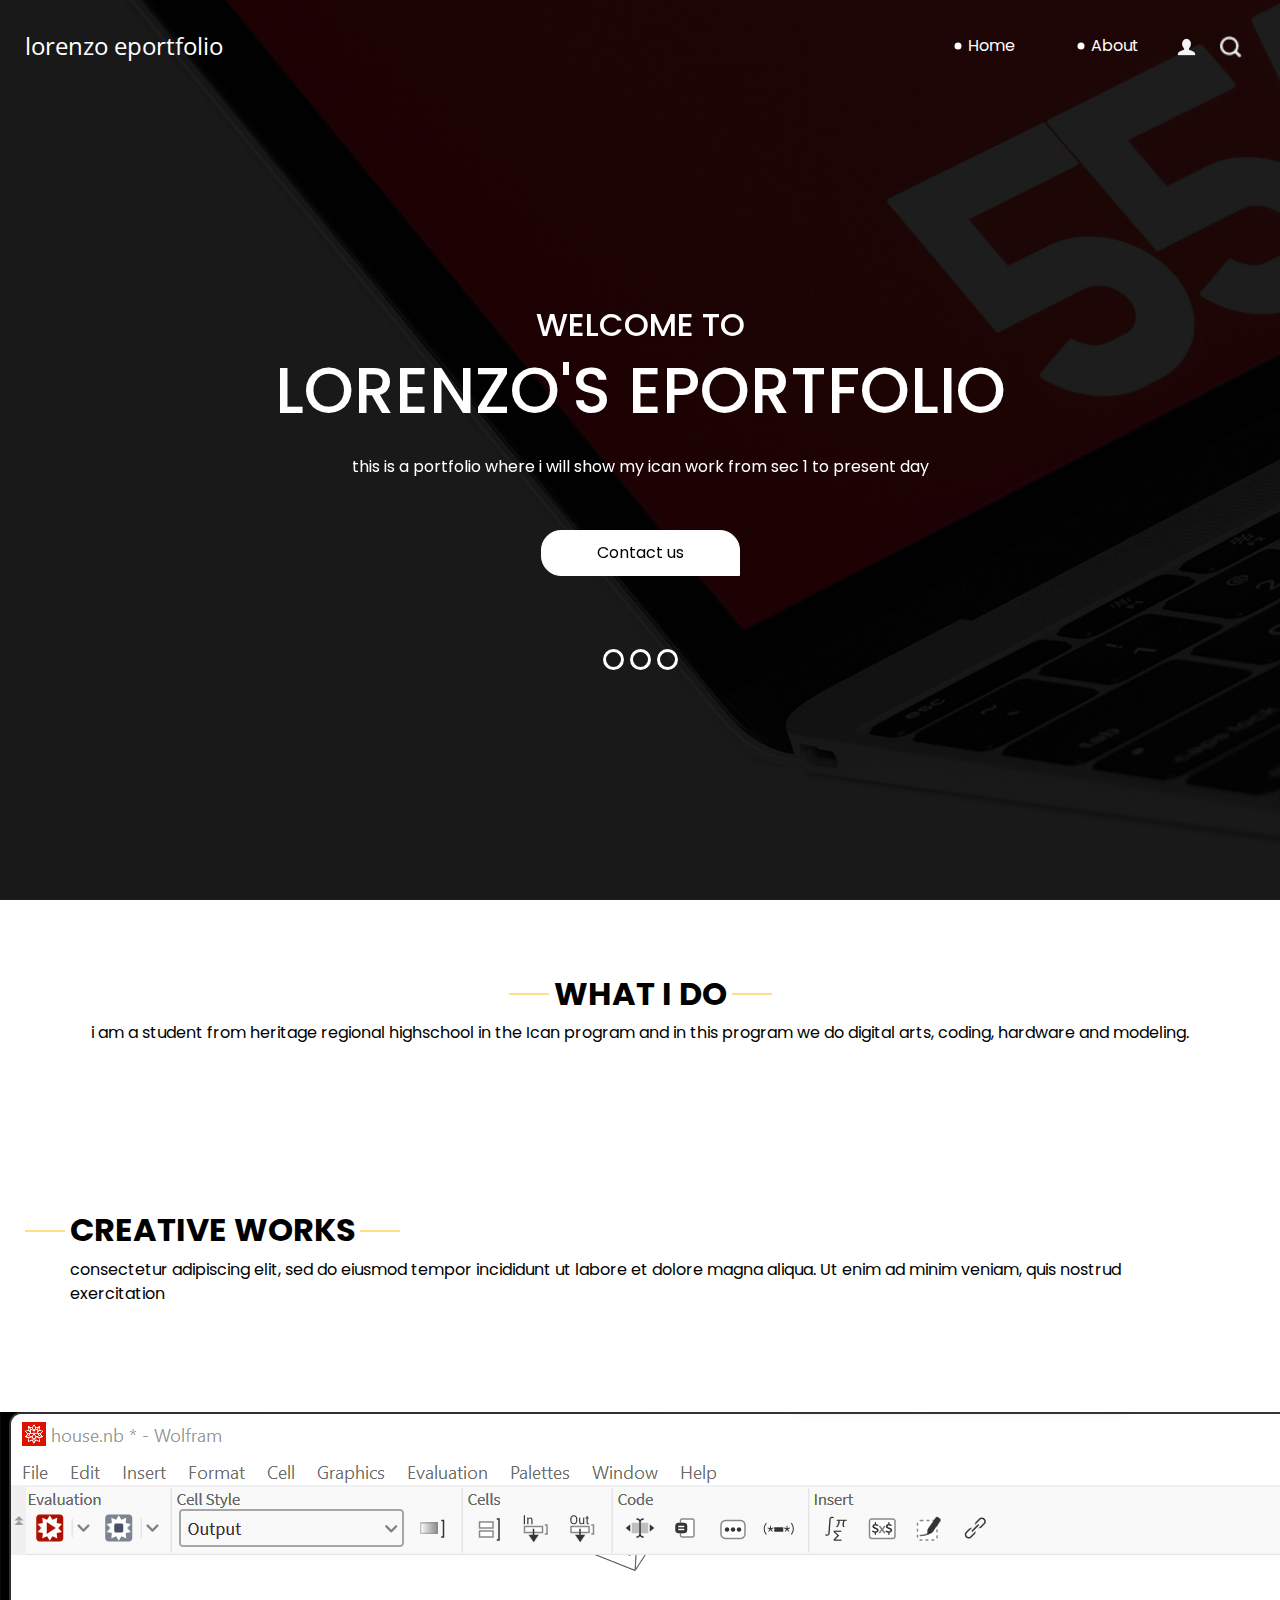
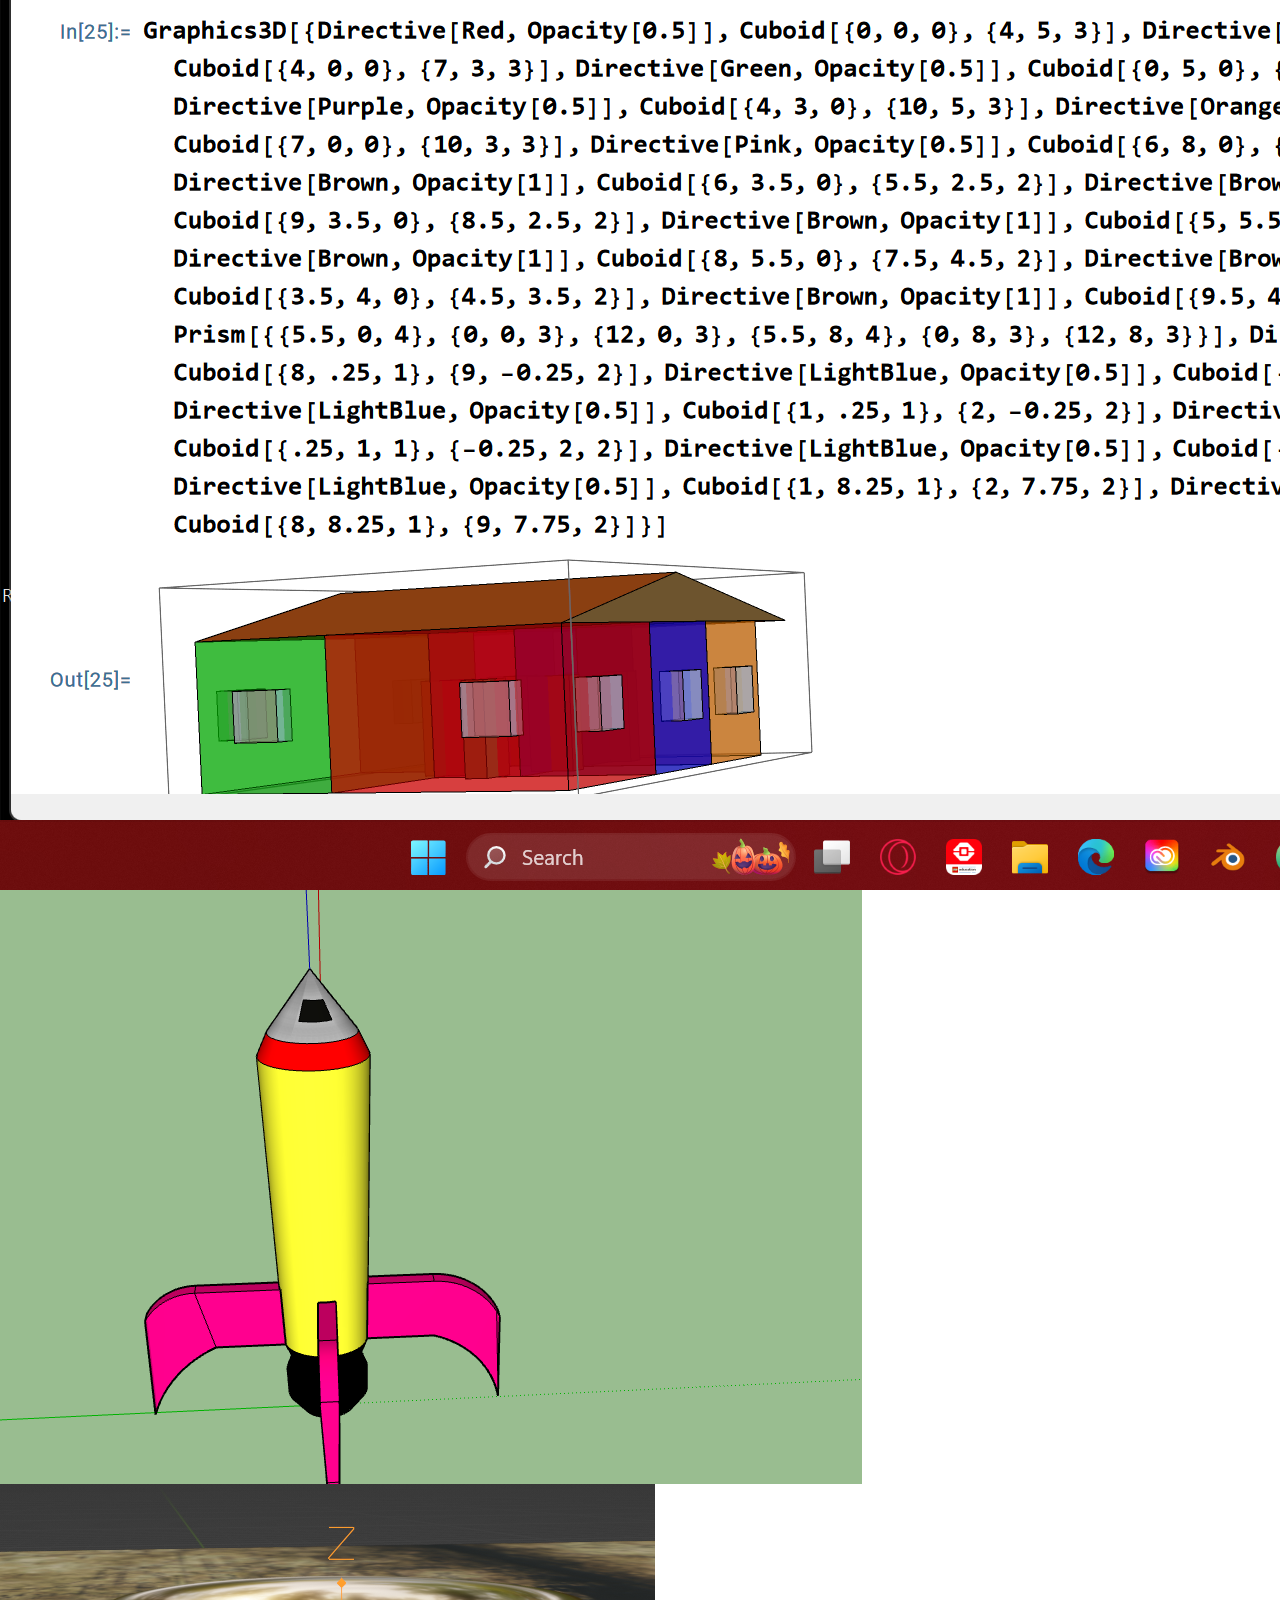
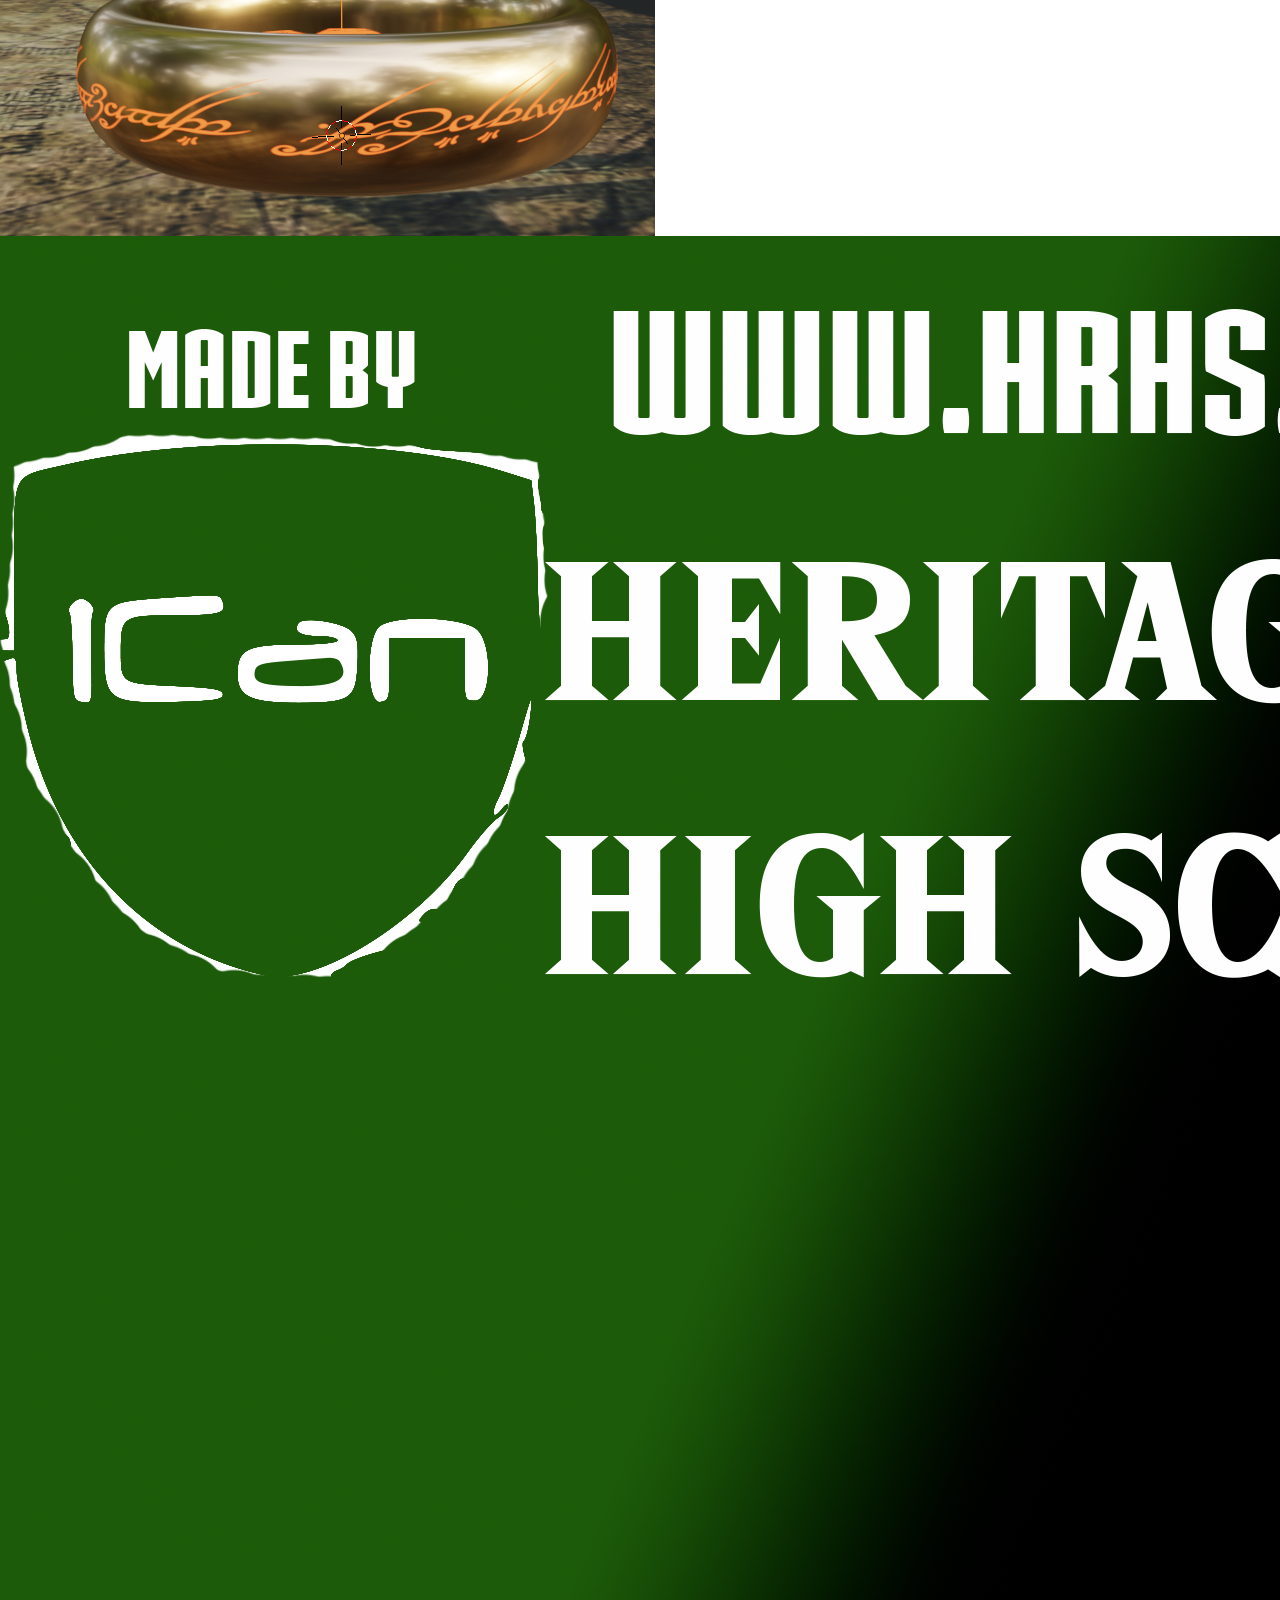
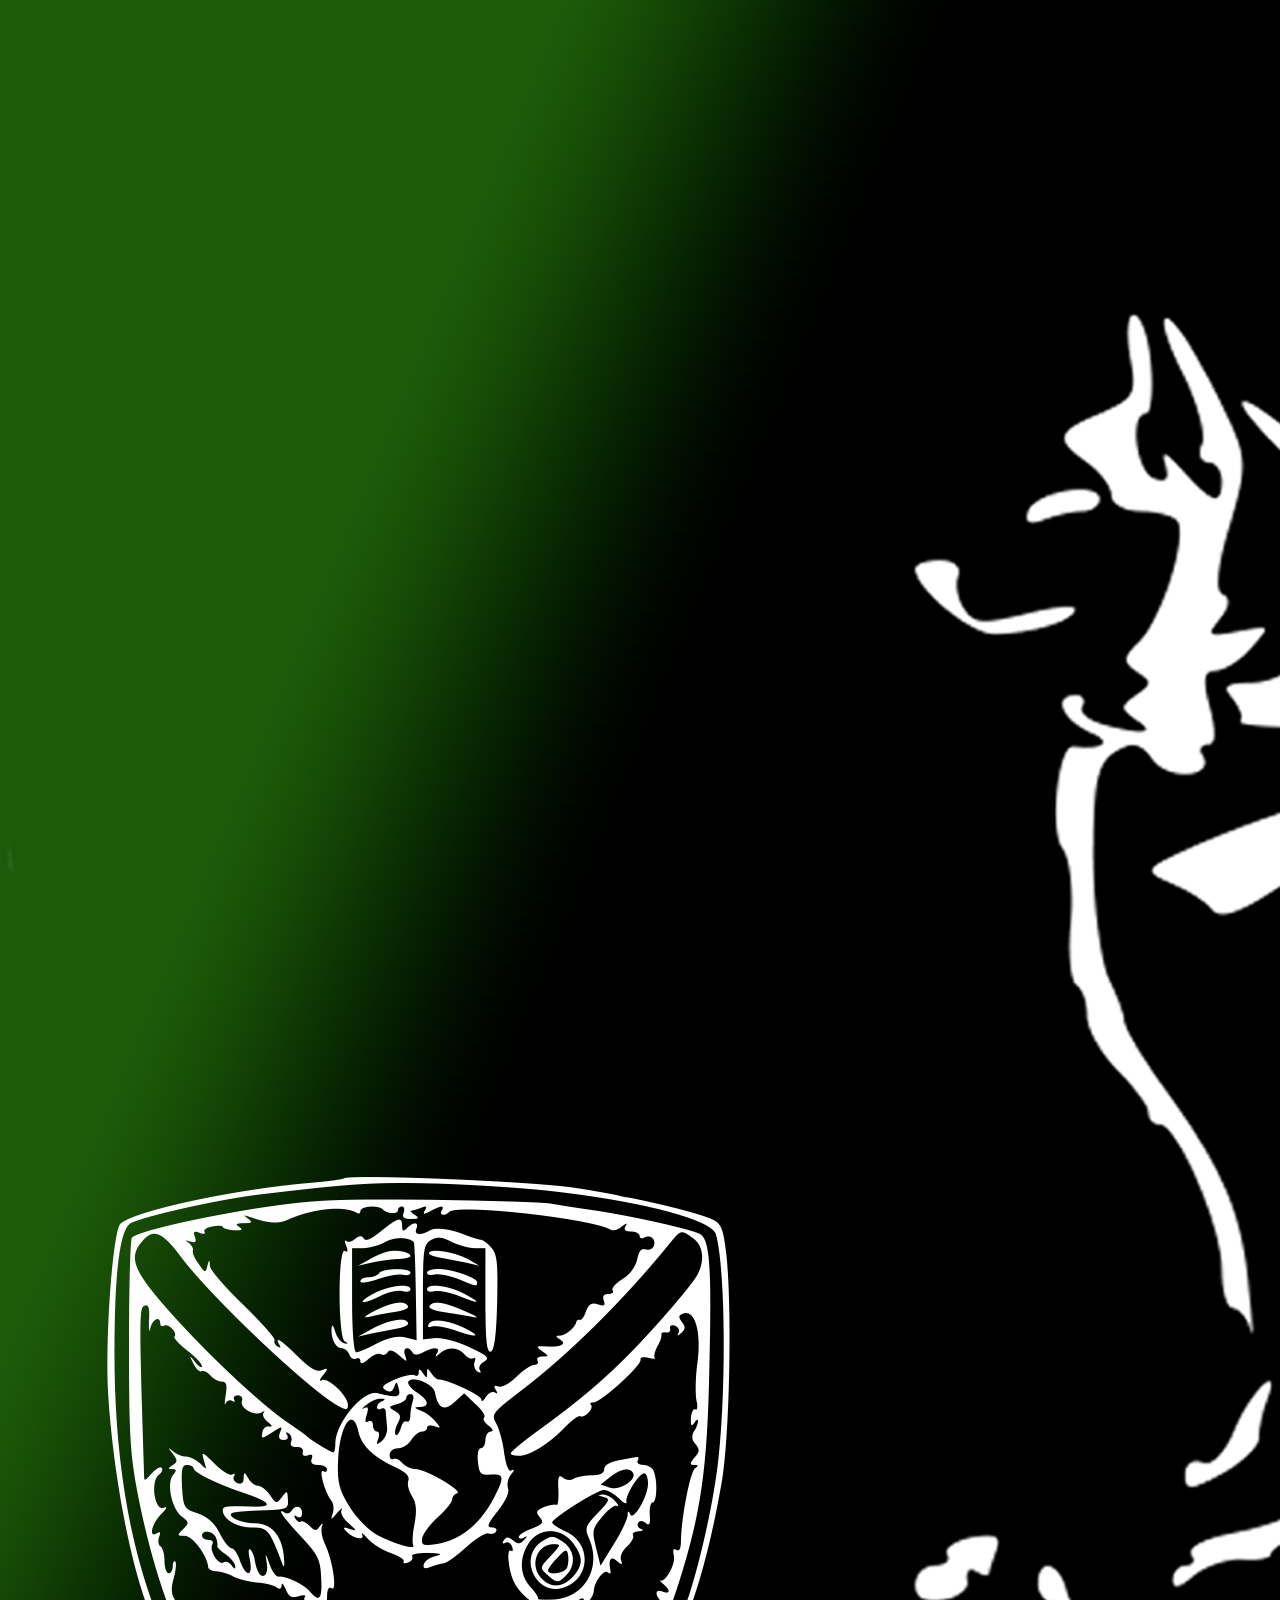
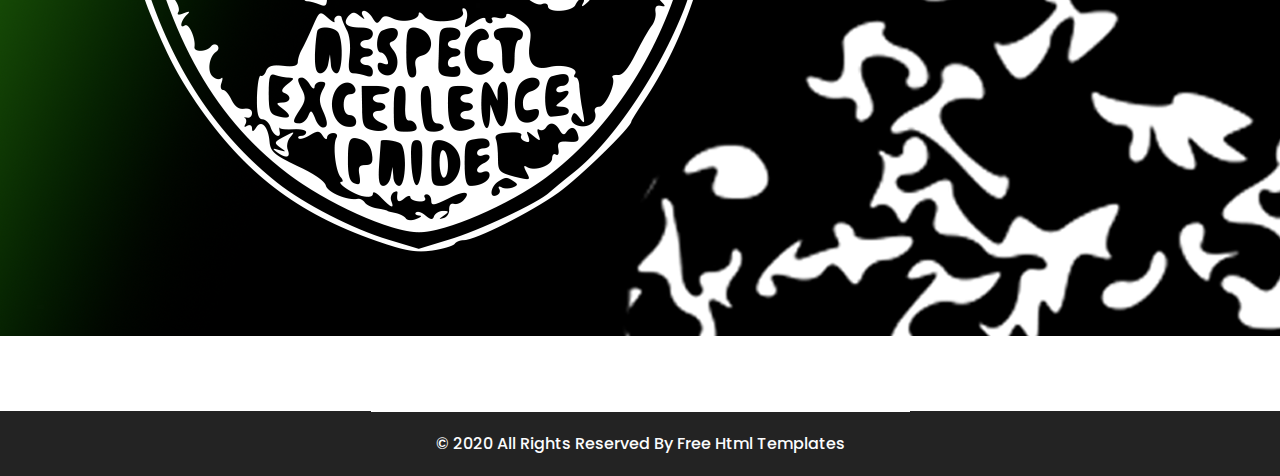
<file: index.html>
<!DOCTYPE html>
<html>

<head>
  <!-- Basic -->
  <meta charset="utf-8" />
  <meta http-equiv="X-UA-Compatible" content="IE=edge" />
  <!-- Mobile Metas -->
  <meta name="viewport" content="width=device-width, initial-scale=1, shrink-to-fit=no" />
  <!-- Site Metas -->
  <meta name="keywords" content="" />
  <meta name="description" content="" />
  <meta name="author" content="" />

  <title>Esigned</title>

  <!-- slider stylesheet -->
  <!-- slider stylesheet -->
  <link rel="stylesheet" type="text/css" href="https://cdnjs.cloudflare.com/ajax/libs/OwlCarousel2/2.3.4/assets/owl.carousel.min.css" />

  <!-- bootstrap core css -->
  <link rel="stylesheet" type="text/css" href="css/bootstrap.css" />

  <!-- fonts style -->
  <link href="https://fonts.googleapis.com/css?family=Open+Sans:400,700|Poppins:400,700&display=swap" rel="stylesheet">
  <!-- Custom styles for this template -->
  <link href="css/style.css" rel="stylesheet" />
  <!-- responsive style -->
  <link href="css/responsive.css" rel="stylesheet" />
</head>

<body>
  <div class="hero_area">
    <!-- header section strats -->
    <header class="header_section">
      <div class="container-fluid">
        <nav class="navbar navbar-expand-lg custom_nav-container pt-3">
          <a class="navbar-brand" href="index.html">
            <span>
              lorenzo eportfolio
            </span>
          </a>
          <button class="navbar-toggler" type="button" data-toggle="collapse" data-target="#navbarSupportedContent" aria-controls="navbarSupportedContent" aria-expanded="false" aria-label="Toggle navigation">
            <span class="navbar-toggler-icon"></span>
          </button>

          <div class="collapse navbar-collapse" id="navbarSupportedContent">
            <div class="d-flex ml-auto flex-column flex-lg-row align-items-center">
              <ul class="navbar-nav  ">
                <li class="nav-item active">
                  <a class="nav-link" href="index.html">Home <span class="sr-only">(current)</span></a>
                </li>
                <li class="nav-item">
                  <a class="nav-link" href="about.html"> About </a>
              </ul>
              <div class="user_option">
                <a href="">
                  <img src="images/user.png" alt="">
                </a>
                <form class="form-inline my-2 my-lg-0 ml-0 ml-lg-4 mb-3 mb-lg-0">
                  <button class="btn  my-2 my-sm-0 nav_search-btn" type="submit"></button>
                </form>
              </div>
            </div>
          </div>
        </nav>
      </div>
    </header>
    <!-- end header section -->
    <!-- slider section -->
    <section class=" slider_section position-relative">
      <div class="container">
        <div id="carouselExampleIndicators" class="carousel slide" data-ride="carousel">
          <ol class="carousel-indicators">
            <li data-target="#carouselExampleIndicators" data-slide-to="0" class="active"></li>
            <li data-target="#carouselExampleIndicators" data-slide-to="1"></li>
            <li data-target="#carouselExampleIndicators" data-slide-to="2"></li>
          </ol>
          <div class="carousel-inner">
            <div class="carousel-item active">
              <div class="row">
                <div class="col">
                  <div class="detail-box">
                    <div>
                      <h2>
                        welcome to

                      </h2>
                      <h1>
                        Lorenzo's eportfolio
                      </h1>
                      <p>
                        this is a portfolio where i will show my ican work from sec 1 to present day
                      </p>
                      <div class="">
                        <a href="">
                          Contact us
                        </a>
                      </div>
                    </div>
                  </div>
                </div>
              </div>
            </div>
            <div class="carousel-item">
              <div class="row">
                <div class="col">
                  <div class="detail-box">
                    <div>
                      <h2>
                        welcome to

                      </h2>
                      <h1>
                        Lorenzo's eportfolio
                      </h1>
                      <p>
                        this is a portfolio where i will show my ican work from sec 1 to present day
                      </p>
                      <div class="">
                        <a href="">
                          Contact us
                        </a>
                      </div>
                    </div>
                  </div>
                </div>
              </div>
            </div>
            <div class="carousel-item">
              <div class="row">
                <div class="col">
                  <div class="detail-box">
                    <div>
                      <h2>
                        welcome to

                      </h2>
                      <h1>
                        Lorenzo's eportfolio
                      </h1>
                      <p>
                        this is a portfolio where i will show my ican work from sec 1 to present day
                      </p>
                      <div class="">
                        <a href="">
                          Contact us
                        </a>
                      </div>
                    </div>
                  </div>
                </div>
              </div>
            </div>
          </div>
        </div>

      </div>
    </section>
    <!-- end slider section -->
  </div>

  <!-- do section -->

  <section class="do_section layout_padding">
    <div class="container">
      <div class="heading_container">
        <h2>
          What i do
        </h2>
        <p>
          i am a student from heritage regional highschool in the Ican program and in this program we do digital arts,
          coding, hardware and modeling.
        </p>
      </div>
     
  </section>

  <!-- end do section -->

  <!-- who section -->


  <!-- end who section -->


  <!-- work section -->
  <section class="work_section layout_padding">
    <div class="container">
      <div class="heading_container">
        <h2>
          CREATIVE WORKS
        </h2>
        <p>
          consectetur adipiscing elit, sed do eiusmod tempor incididunt ut labore et dolore magna aliqua. Ut enim ad
          minim veniam, quis nostrud exercitation
        </p>
      </div>
      <div class="work_container layout_padding2">
        </div>


        </div>
        <div class="box b-4" id= "p1">
          <img src="images/house.png" alt="">
          
        </div>
        <div class="box b-3">
          <img src="images/rocket shit.png" alt="">

        </div>
        <div class="box b-4">
          <img src="images/ring of lord png.png" alt="">

        </div>
        <div class="box b-2" id= "p2">
          <img src="images/heritage.png" alt="">

        </div>
      </div>
    </div>
  </section>

  <!-- end work section -->

  <!-- client section -->
 
  <!-- end target section -->


  <!-- contact section -->




  <!-- end contact section -->


  <!-- info section -->
 

  <!-- end info_section -->


  <!-- footer section -->
  <section class="container-fluid footer_section">
    <p>
      &copy; 2020 All Rights Reserved By
      <a href="https://html.design/">Free Html Templates</a>
    </p>
  </section>
  <!-- footer section -->

  <script type="text/javascript" src="js/jquery-3.4.1.min.js"></script>
  <script type="text/javascript" src="js/bootstrap.js"></script>
  <script type="text/javascript" src="https://cdnjs.cloudflare.com/ajax/libs/OwlCarousel2/2.3.4/owl.carousel.min.js">
  </script>
  <!-- owl carousel script 
    -->
  <script type="text/javascript">
    $(".owl-carousel").owlCarousel({
      loop: true,
      margin: 0,
      navText: [],
      center: true,
      autoplay: true,
      autoplayHoverPause: true,
      responsive: {
        0: {
          items: 1
        },
        1000: {
          items: 3
        }
      }
    });
  </script>
  <!-- end owl carousel script -->

</body>

</html>
</file>
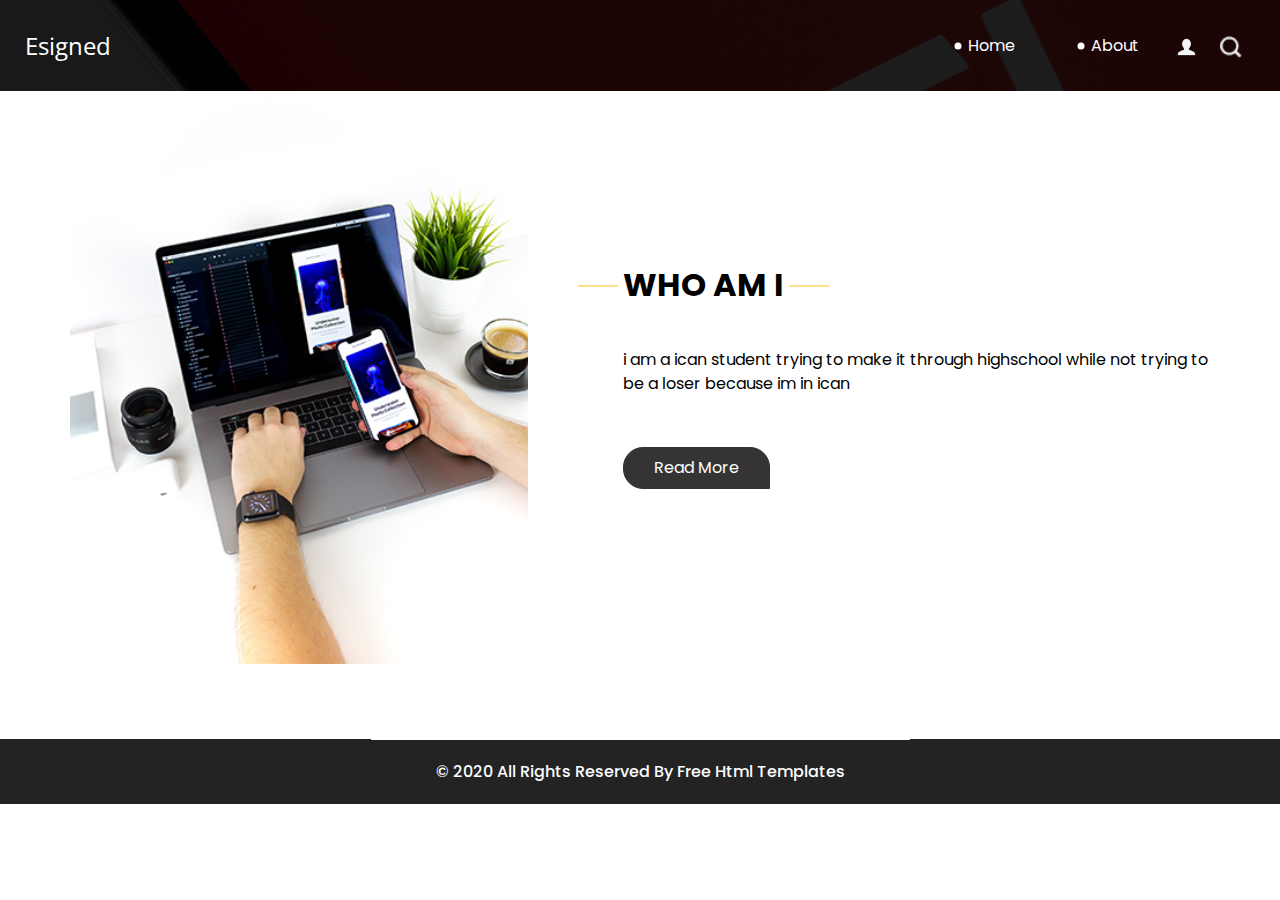
<file: about.html>
<!DOCTYPE html>
<html>

<head>
  <!-- Basic -->
  <meta charset="utf-8" />
  <meta http-equiv="X-UA-Compatible" content="IE=edge" />
  <!-- Mobile Metas -->
  <meta name="viewport" content="width=device-width, initial-scale=1, shrink-to-fit=no" />
  <!-- Site Metas -->
  <meta name="keywords" content="" />
  <meta name="description" content="" />
  <meta name="author" content="" />

  <title>Esigned</title>

  <!-- slider stylesheet -->
  <!-- slider stylesheet -->
  <link rel="stylesheet" type="text/css" href="https://cdnjs.cloudflare.com/ajax/libs/OwlCarousel2/2.3.4/assets/owl.carousel.min.css" />

  <!-- bootstrap core css -->
  <link rel="stylesheet" type="text/css" href="css/bootstrap.css" />

  <!-- fonts style -->
  <link href="https://fonts.googleapis.com/css?family=Open+Sans:400,700|Poppins:400,700&display=swap" rel="stylesheet">
  <!-- Custom styles for this template -->
  <link href="css/style.css" rel="stylesheet" />
  <!-- responsive style -->
  <link href="css/responsive.css" rel="stylesheet" />
</head>

<body class="sub_page">
  <div class="hero_area">
    <!-- header section strats -->
    <header class="header_section">
      <div class="container-fluid">
        <nav class="navbar navbar-expand-lg custom_nav-container pt-3">
          <a class="navbar-brand" href="index.html">
            <span>
              Esigned
            </span>
          </a>
          <button class="navbar-toggler" type="button" data-toggle="collapse" data-target="#navbarSupportedContent" aria-controls="navbarSupportedContent" aria-expanded="false" aria-label="Toggle navigation">
            <span class="navbar-toggler-icon"></span>
          </button>

          <div class="collapse navbar-collapse" id="navbarSupportedContent">
            <div class="d-flex ml-auto flex-column flex-lg-row align-items-center">
              <ul class="navbar-nav  ">
                <li class="nav-item active">
                  <a class="nav-link" href="index.html">Home <span class="sr-only">(current)</span></a>
                </li>
                <li class="nav-item">
                  <a class="nav-link" href="about.html"> About </a>
                </li>
              </ul>
              <div class="user_option">
                <a href="">
                  <img src="images/user.png" alt="">
                </a>
                <form class="form-inline my-2 my-lg-0 ml-0 ml-lg-4 mb-3 mb-lg-0">
                  <button class="btn  my-2 my-sm-0 nav_search-btn" type="submit"></button>
                </form>
              </div>
            </div>
          </div>
        </nav>
      </div>
    </header>
    <!-- end header section -->
  </div>


  <!-- who section -->

  <section class="who_section layout_padding">
    <div class="container">
      <div class="row">
        <div class="col-md-5">
          <div class="img-box">
            <img src="images/who-img.jpg" alt="">
          </div>
        </div>
        <div class="col-md-7">
          <div class="detail-box">
            <div class="heading_container">
              <h2>
                WHO AM I
              </h2>
            </div>
            <p>
             i am a ican student trying to make it through highschool while not trying to be a loser because im in ican
            </p>
            <div>
              <a href="">
                Read More
              </a>
            </div>
          </div>
        </div>
      </div>
    </div>
  </section>

  <!-- end who section -->


  <!-- info section -->


  <!-- end info_section -->


  <!-- footer section -->
  <section class="container-fluid footer_section">
    <p>
      &copy; 2020 All Rights Reserved By
      <a href="https://html.design/">Free Html Templates</a>
    </p>
  </section>
  <!-- footer section -->

  <script type="text/javascript" src="js/jquery-3.4.1.min.js"></script>
  <script type="text/javascript" src="js/bootstrap.js"></script>
  <script type="text/javascript" src="https://cdnjs.cloudflare.com/ajax/libs/OwlCarousel2/2.3.4/owl.carousel.min.js">
  </script>
  <!-- owl carousel script 
    -->
  <script type="text/javascript">
    $(".owl-carousel").owlCarousel({
      loop: true,
      margin: 0,
      navText: [],
      center: true,
      autoplay: true,
      autoplayHoverPause: true,
      responsive: {
        0: {
          items: 1
        },
        1000: {
          items: 3
        }
      }
    });
  </script>
  <!-- end owl carousel script -->

</body>

</html>
</file>
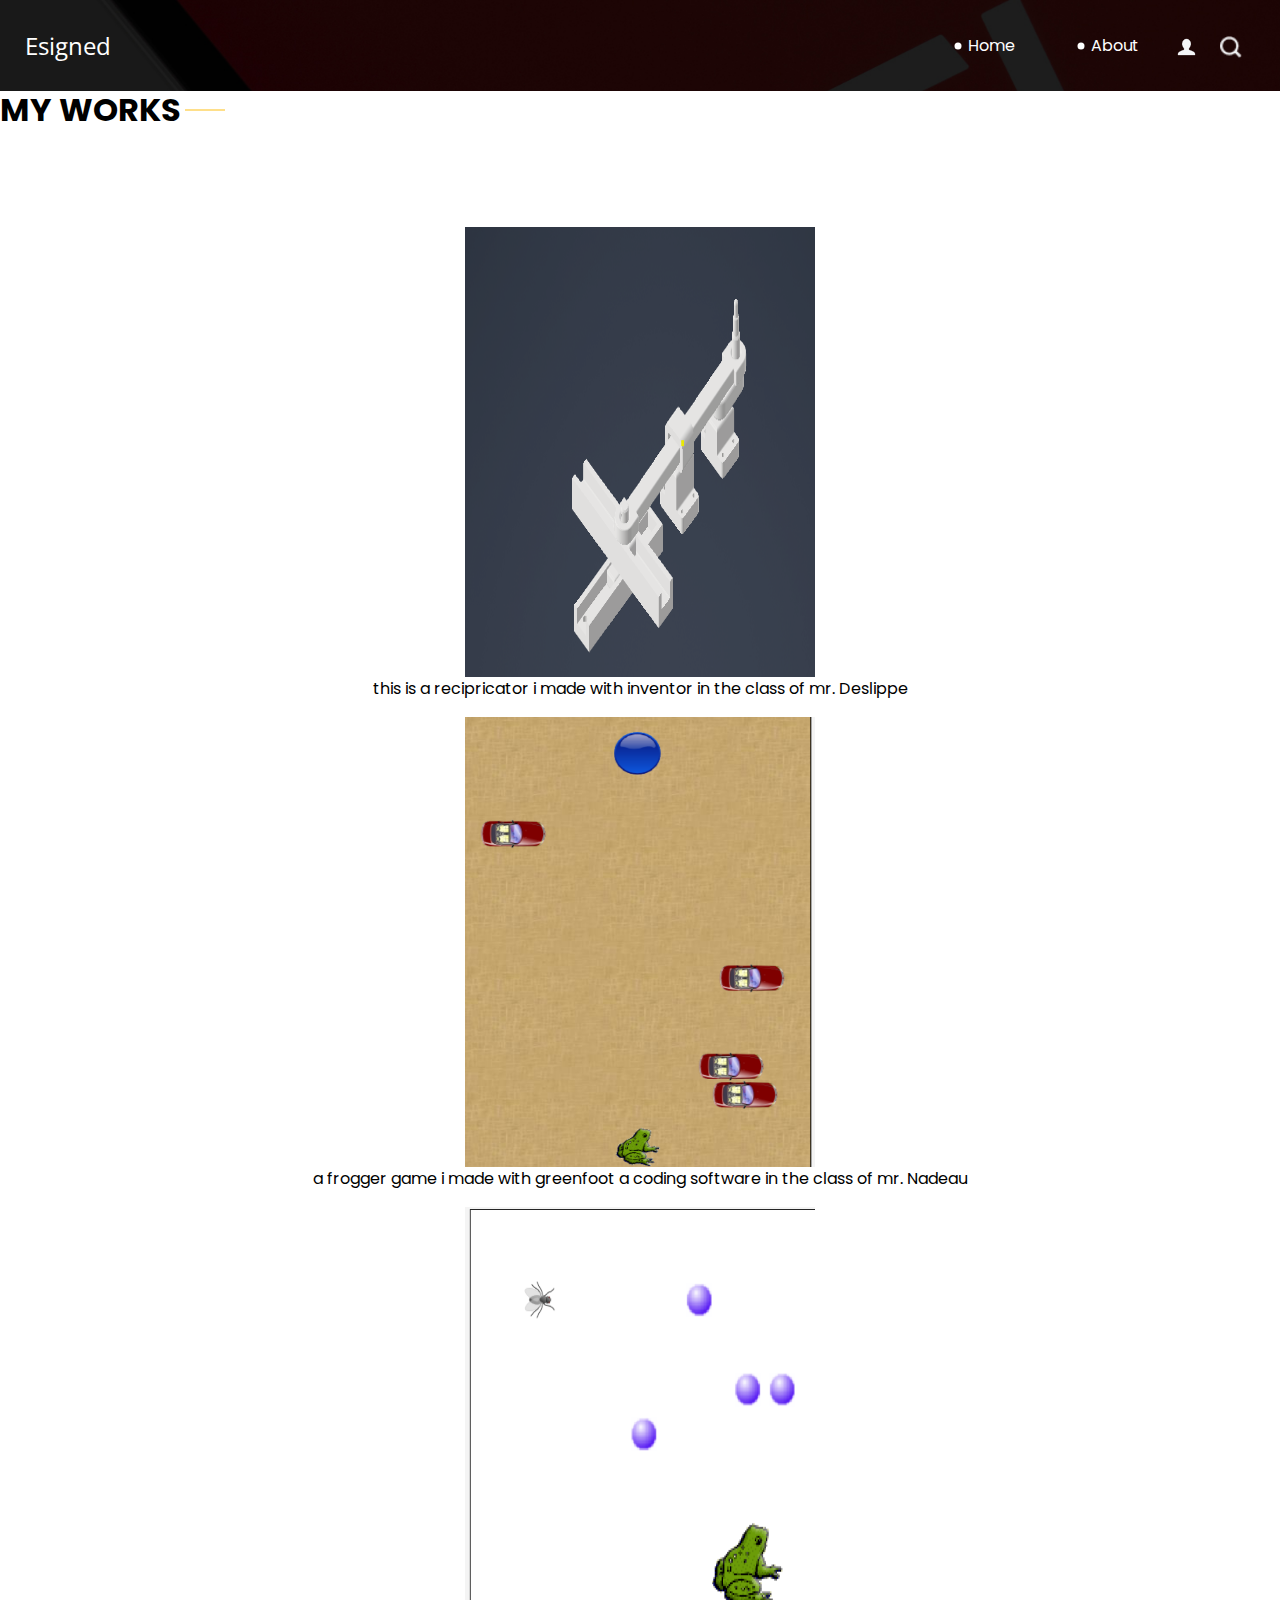
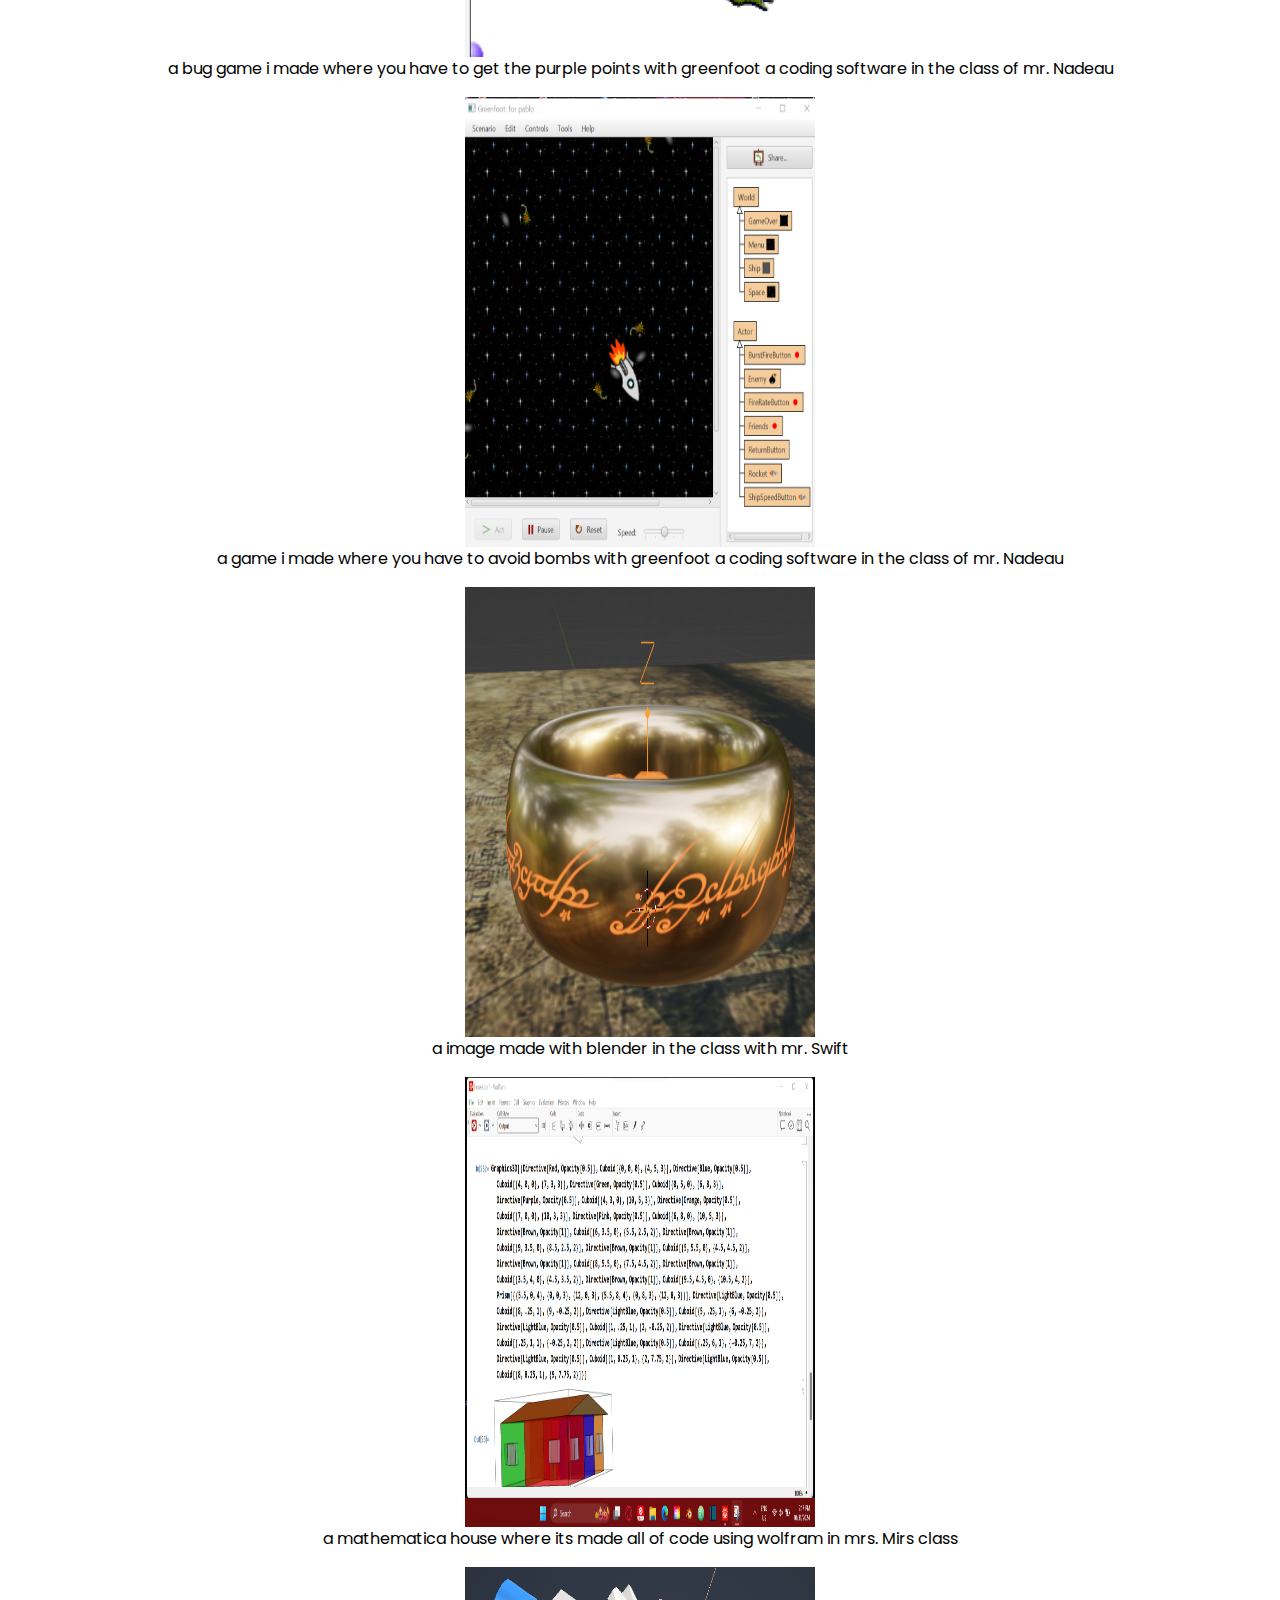
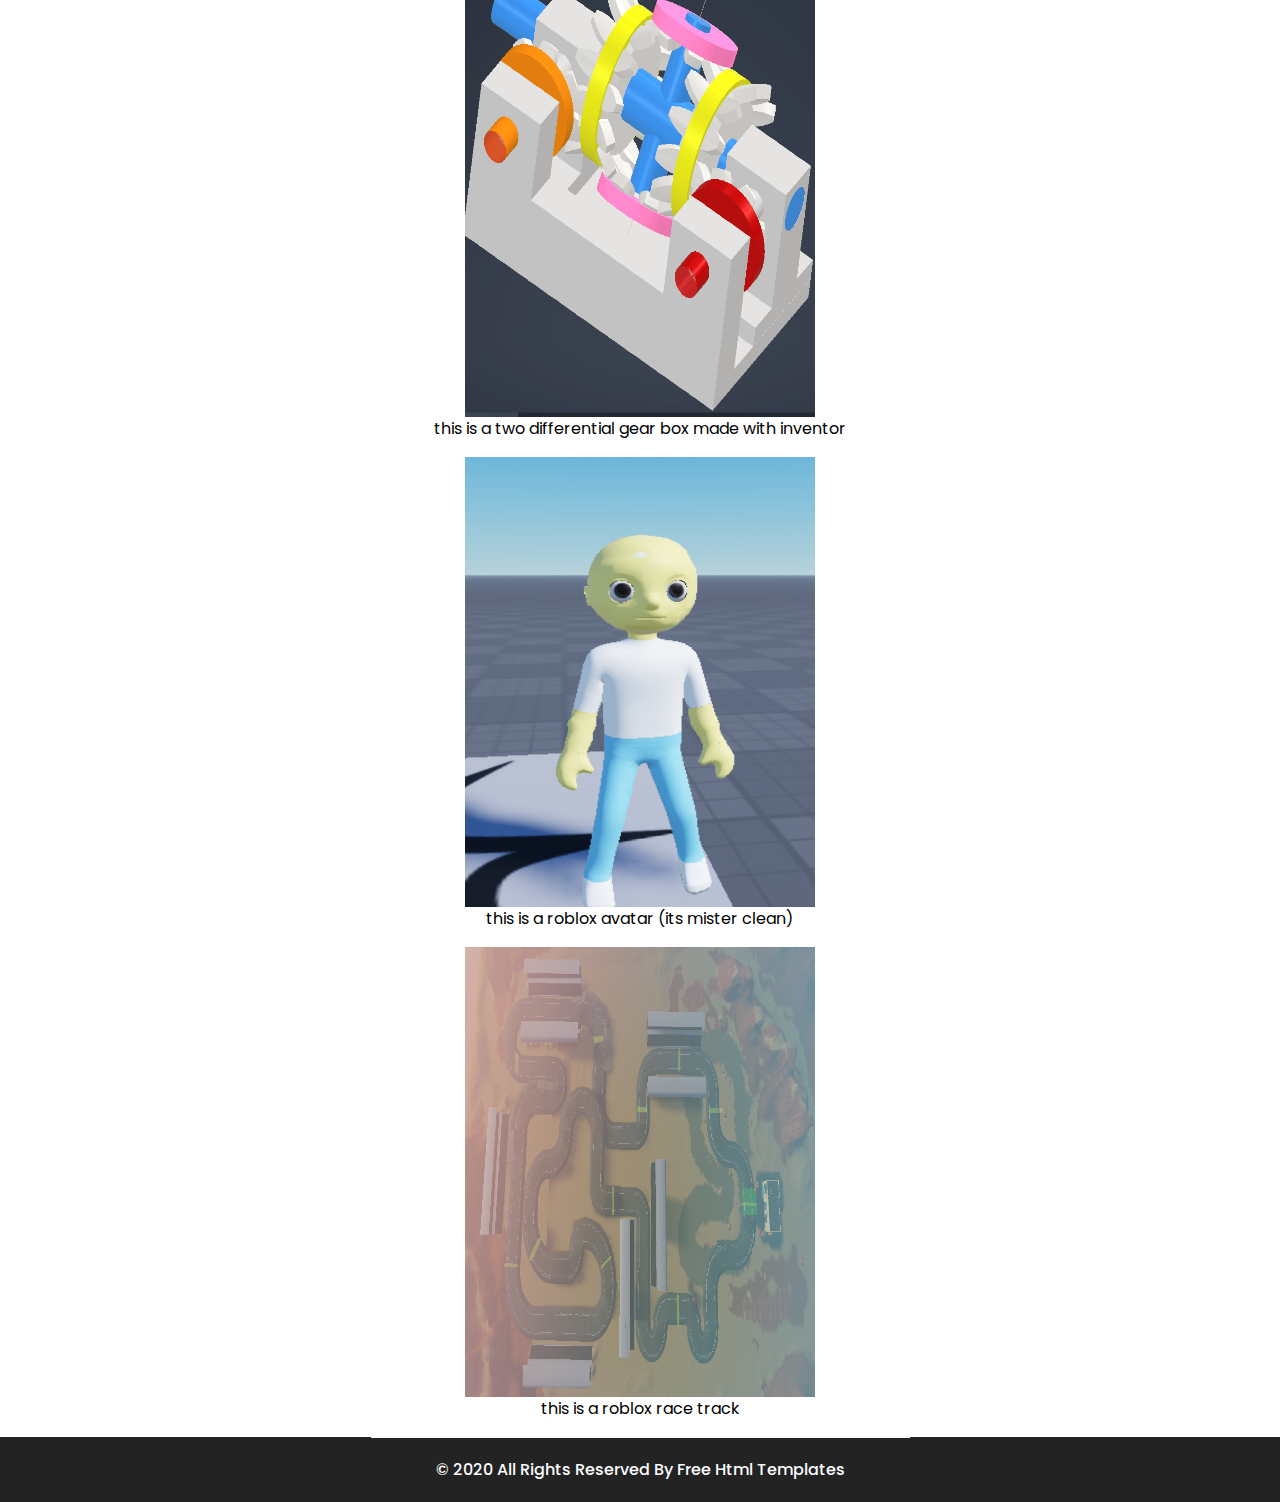
<file: works.html>
<!DOCTYPE html>
<html>

<head>
  <!-- Basic -->
  <meta charset="utf-8" />
  <meta http-equiv="X-UA-Compatible" content="IE=edge" />
  <!-- Mobile Metas -->
  <meta name="viewport" content="width=device-width, initial-scale=1, shrink-to-fit=no" />
  <!-- Site Metas -->
  <meta name="keywords" content="" />
  <meta name="description" content="" />
  <meta name="author" content="" />

  <title>Esigned</title>
  
  <!-- slider stylesheet -->
  <!-- slider stylesheet -->
  <link rel="stylesheet" type="text/css" href="https://cdnjs.cloudflare.com/ajax/libs/OwlCarousel2/2.3.4/assets/owl.carousel.min.css" />

  <!-- bootstrap core css -->
  <link rel="stylesheet" type="text/css" href="css/bootstrap.css" />

  <!-- fonts style -->
  <link href="https://fonts.googleapis.com/css?family=Open+Sans:400,700|Poppins:400,700&display=swap" rel="stylesheet">
  <!-- Custom styles for this template -->
  <link href="css/style.css" rel="stylesheet" />
  <!-- responsive style -->
  <link href="css/responsive.css" rel="stylesheet" />
</head>

<body class="sub_page">
  <div class="hero_area">
    <!-- header section strats -->
    <header class="header_section">
      <div class="container-fluid">
        <nav class="navbar navbar-expand-lg custom_nav-container pt-3">
          <a class="navbar-brand" href="index.html">
            <span>
              Esigned
            </span>
          </a>
          <button class="navbar-toggler" type="button" data-toggle="collapse" data-target="#navbarSupportedContent" aria-controls="navbarSupportedContent" aria-expanded="false" aria-label="Toggle navigation">
            <span class="navbar-toggler-icon"></span>
          </button>

          <div class="collapse navbar-collapse" id="navbarSupportedContent">
            <div class="d-flex ml-auto flex-column flex-lg-row align-items-center">
              <ul class="navbar-nav  ">
                <li class="nav-item active">
                  <a class="nav-link" href="index.html">Home <span class="sr-only">(current)</span></a>
                </li>
                <li class="nav-item">
                  <a class="nav-link" href="about.html"> About </a>
                </li>
              </ul>
              <div class="user_option">
                <a href="">
                  <img src="images/user.png" alt="">
                </a>
                <form class="form-inline my-2 my-lg-0 ml-0 ml-lg-4 mb-3 mb-lg-0">
                  <button class="btn  my-2 my-sm-0 nav_search-btn" type="submit"></button>
                </form>
              </div>
            </div>
          </div>
        </nav>
      </div>
    </header>
    <!-- end header section -->
  </div>


  <!-- who section -->

            
            <div class="heading_container">
              <center>
              <h2>
                my works
              </h2>
            </div>
        <div class="work_container layout_padding2">
        </div>


        </div>
       <center>
          <img src="images/reciprocator.png" alt="" style="width:350px;height:50vh;vertical-align:middle;">
          <p>
            this is a recipricator i made with inventor in the class of mr. Deslippe
          </p>
        </div>
           <div class="box b-4" id= p1>
          <img src="images/frogger.png" alt="" style="width:350px;height:50vh;vertical-align:middle;">
          <p>
            a frogger game i made with greenfoot a coding software in the class of mr. Nadeau
          </p>
        </div>
        <div class="box b-4">
          <img src="images/bugs.png" alt="" style="width:350px;height:50vh;vertical-align:middle;">
          <p>
            a bug game i made where you have to get the purple points with greenfoot a coding software in the class of mr. Nadeau
          </p>
        </div>
        <div class="box b-2" id= "p2">
          <img src="images/rocket po.png" alt="" style="width:350px;height:50vh;vertical-align:middle;">
          <P>
            a game i made where you have to avoid bombs with greenfoot a coding software in the class of mr. Nadeau
          </P>
        </div>
        <div class="box b-3" id= "p4">
          <img src="images/ring of lord png.png" alt="" style="width:350px;height:50vh;vertical-align:middle;">
          <P>
            a image made with blender in the class with mr. Swift
          </P>
        </div>
        <div class="box b-3" id= "p5">
          <img src="images/house.png" alt="" style="width:350px;height:50vh;vertical-align:middle;">
          <P>
            a mathematica house where its made all of code using wolfram in mrs. Mirs class
          <p></p>
            <div class="box b-3" id= "p6">
          <img src="images/image_2025-05-27_153031077.png" alt="" style="width:350px;height:50vh;vertical-align:middle;">
          <P>
            this is a two differential gear box made with inventor
            <div class="box b-3" id= "p7">
          <img src="images/mister clean.png" alt="" style="width:350px;height:50vh;vertical-align:middle;">
          <P>
            this is a roblox avatar (its mister clean)
          </P>
            <div class="box b-3" id= "p8">
          <img src="images/race track.png" alt="" style="width:350px;height:50vh;vertical-align:middle;">
          <P>
            this is a roblox race track
          </P>
          </P></center>
            </div>
          </div>
        </div>
      </div>
    </div>
  </section>

  <!-- end who section -->


  <!-- info section -->


  <!-- end info_section -->


  <!-- footer section -->
  <section class="container-fluid footer_section">
    <p>
      &copy; 2020 All Rights Reserved By
      <a href="https://html.design/">Free Html Templates</a>
    </p>
  </section>
  <!-- footer section -->

  <script type="text/javascript" src="js/jquery-3.4.1.min.js"></script>
  <script type="text/javascript" src="js/bootstrap.js"></script>
  <script type="text/javascript" src="https://cdnjs.cloudflare.com/ajax/libs/OwlCarousel2/2.3.4/owl.carousel.min.js">
  </script>
  <!-- owl carousel script 
    -->
  <script type="text/javascript">
    $(".owl-carousel").owlCarousel({
      loop: true,
      margin: 0,
      navText: [],
      center: true,
      autoplay: true,
      autoplayHoverPause: true,
      responsive: {
        0: {
          items: 1
        },
        1000: {
          items: 3
        }
      }
    });
  </script>
  <!-- end owl carousel script -->

</body>

</html>
</file>
<file: css/style.css>
body {
  font-family: "Poppins", sans-serif;
  color: #000000;
  background-color: #ffffff;
}

.layout_padding {
  padding: 75px 0;
}

.layout_padding2 {
  padding: 45px 0;
}

.layout_padding2-top {
  padding-top: 45px;
}

.layout_padding2-bottom {
  padding-bottom: 45px;
}

.layout_padding-top {
  padding-top: 75px;
}

.layout_padding-bottom {
  padding-bottom: 75px;
}

.heading_container {
  display: -webkit-box;
  display: -ms-flexbox;
  display: flex;
  -webkit-box-orient: vertical;
  -webkit-box-direction: normal;
      -ms-flex-direction: column;
          flex-direction: column;
  -webkit-box-align: start;
      -ms-flex-align: start;
          align-items: flex-start;
}

.heading_container h2 {
  font-weight: bold;
  text-transform: uppercase;
  position: relative;
}

.heading_container h2::before, .heading_container h2::after {
  content: "";
  position: absolute;
  top: 50%;
  width: 40px;
  height: 1px;
  background-color: #fec016;
}

.heading_container h2::before {
  left: -5px;
  -webkit-transform: translate(-100%, -50%);
          transform: translate(-100%, -50%);
}

.heading_container h2::after {
  right: -5px;
  -webkit-transform: translate(100%, -50%);
          transform: translate(100%, -50%);
}

/*header section*/
.hero_area {
  height: 100vh;
  background-color: #b5caee;
  background-image: url(../images/hero-bg.jpg);
  background-size: cover;
}

.sub_page .hero_area {
  height: auto;
}

.sub_page .who_section.layout_padding {
  padding-top: 0;
}

.hero_area.sub_pages {
  height: auto;
}

.header_section .container-fluid {
  padding-right: 25px;
  padding-left: 25px;
}

.header_section .nav_container {
  margin: 0 auto;
}

.custom_nav-container.navbar-expand-lg .navbar-nav .nav-link {
  margin: 10px 30px;
  color: #ffffff;
  text-align: center;
  position: relative;
}

.custom_nav-container.navbar-expand-lg .navbar-nav .nav-link::before {
  content: "";
  position: absolute;
  top: 50%;
  left: -2px;
  -webkit-transform: translate(-50%, -50%);
          transform: translate(-50%, -50%);
  width: 7px;
  height: 7px;
  border-radius: 100%;
  background-color: #ffffff;
}

a,
a:hover,
a:focus {
  text-decoration: none;
}

a:hover,
a:focus {
  color: initial;
}

.btn,
.btn:focus {
  outline: none !important;
  -webkit-box-shadow: none;
          box-shadow: none;
}

.user_option {
  display: -webkit-box;
  display: -ms-flexbox;
  display: flex;
  -webkit-box-align: center;
      -ms-flex-align: center;
          align-items: center;
}

.custom_nav-container .nav_search-btn {
  background-image: url(../images/search-icon.png);
  background-size: 22px;
  background-repeat: no-repeat;
  background-position-y: 7px;
  width: 35px;
  height: 35px;
  padding: 0;
  border: none;
}

.navbar-brand {
  display: -webkit-box;
  display: -ms-flexbox;
  display: flex;
  -webkit-box-align: center;
      -ms-flex-align: center;
          align-items: center;
  font-family: 'Open Sans', sans-serif;
}

.navbar-brand span {
  font-size: 24px;
  color: #ffffff;
}

.custom_nav-container {
  z-index: 99999;
  padding: 15px 0;
}

.custom_nav-container .navbar-toggler {
  outline: none;
}

.custom_nav-container .navbar-toggler .navbar-toggler-icon {
  background-image: url(../images/menu.png);
  background-size: 55px;
}

/*end header section*/
.slider_section {
  height: 90%;
  display: -webkit-box;
  display: -ms-flexbox;
  display: flex;
  -webkit-box-align: center;
      -ms-flex-align: center;
          align-items: center;
  color: #ffffff;
}

.slider_section .detail-box {
  text-align: center;
  margin-bottom: 110px;
}

.slider_section .detail-box h1 {
  font-size: 4rem;
  text-transform: uppercase;
}

.slider_section .detail-box h2 {
  text-transform: uppercase;
}

.slider_section .detail-box p {
  margin-top: 25px;
}

.slider_section .detail-box a {
  display: inline-block;
  padding: 10px 55px;
  background-color: #ffffff;
  border: 1px solid #ffffff;
  color: #000000;
  border-radius: 20px 20px 0 20px;
  margin-top: 35px;
}

.slider_section .detail-box a:hover {
  background-color: transparent;
  color: #ffffff;
}

.slider_section #carouselExampleIndicators {
  bottom: 0;
}

.slider_section #carouselExampleIndicators li {
  width: 15px;
  height: 15px;
  background-color: transparent;
  border: 3px solid #ffffff;
  border-radius: 100%;
  opacity: 1;
}

.do_section .heading_container {
  -webkit-box-align: center;
      -ms-flex-align: center;
          align-items: center;
  text-align: center;
}

.do_section .do_container {
  display: -webkit-box;
  display: -ms-flexbox;
  display: flex;
  -ms-flex-wrap: wrap;
      flex-wrap: wrap;
  -webkit-box-pack: center;
      -ms-flex-pack: center;
          justify-content: center;
  padding-top: 10px;
}

.do_section .do_container .box {
  text-align: center;
  position: relative;
  z-index: 5;
  margin: 35px 25px 0 25px;
}

.do_section .do_container .box .img-box {
  width: 120px;
  height: 120px;
  display: -webkit-box;
  display: -ms-flexbox;
  display: flex;
  -webkit-box-pack: center;
      -ms-flex-pack: center;
          justify-content: center;
  -webkit-box-align: center;
      -ms-flex-align: center;
          align-items: center;
  background-color: #353434;
  border-radius: 100%;
}

.do_section .do_container .box .img-box img {
  width: 45px;
}

.do_section .do_container .box .detail-box {
  margin-top: 35px;
}

.do_section .do_container .box:hover .img-box {
  background-color: #fec016;
}

.do_section .do_container .arrow_bg::before {
  content: "";
  position: absolute;
  top: -23px;
  left: -17px;
  width: 262%;
  height: 90%;
  z-index: 3;
  background-size: cover;
}

.do_section .do_container .arrow-start::before {
  background-image: url(../images/arrow-start.png);
}

.do_section .do_container .arrow-middle::before {
  background-image: url(../images/arrow-middle.png);
}

.do_section .do_container .arrow-end::before {
  background-image: url(../images/arrow-end.png);
}

.who_section .row {
  -webkit-box-align: center;
      -ms-flex-align: center;
          align-items: center;
}

.who_section .img-box img {
  width: 100%;
}

.who_section .detail-box {
  margin-left: 65px;
}

.who_section .detail-box p {
  margin-top: 35px;
}

.who_section .detail-box a {
  display: inline-block;
  padding: 8px 30px;
  background-color: #353434;
  border: 1px solid #353434;
  color: #ffffff;
  border-radius: 20px 20px 0 20px;
  margin-top: 35px;
}

.who_section .detail-box a:hover {
  background-color: transparent;
  color: #353434;
}

.work_section .work_container {
  display: -webkit-box;
  display: -ms-flexbox;
  display: flex;
  -ms-flex-wrap: wrap;
      flex-wrap: wrap;
  margin: 0 -1%;
}

.work_section .work_container .box {
  min-width: 300px;
  display: -webkit-box;
  display: -ms-flexbox;
  display: flex;
  -webkit-box-align: stretch;
      -ms-flex-align: stretch;
          align-items: stretch;
}

.work_section .work_container .box img {
  width: 100%;
}

.work_section .work_container .box.b-2, .work_section .work_container .box.b-3 {
  width: 43.5%;
}

.work_section .work_container .box.b-1, .work_section .work_container .box.b-4 {
  width: 56.5%;
}

.client_section {
  padding-bottom: 150px;
}

.client_section .heading_container {
  -webkit-box-align: center;
      -ms-flex-align: center;
          align-items: center;
  margin-bottom: 45px;
}

.client_section .box {
  padding: 20px;
  display: -webkit-box;
  display: -ms-flexbox;
  display: flex;
  -webkit-box-orient: vertical;
  -webkit-box-direction: normal;
      -ms-flex-direction: column;
          flex-direction: column;
  -webkit-box-align: center;
      -ms-flex-align: center;
          align-items: center;
  text-align: center;
  margin: 20px;
}

.client_section .box .img-box {
  width: 60px;
}

.client_section .box .img-box img {
  width: 100%;
}

.client_section .box .detail-box {
  margin-top: 35px;
  display: -webkit-box;
  display: -ms-flexbox;
  display: flex;
  -webkit-box-orient: vertical;
  -webkit-box-direction: normal;
      -ms-flex-direction: column;
          flex-direction: column;
  -webkit-box-align: center;
      -ms-flex-align: center;
          align-items: center;
}

.client_section .box .detail-box h5 {
  text-transform: uppercase;
  font-weight: bold;
  font-size: 18px;
}

.client_section .box .detail-box h5 span {
  text-transform: none;
  font-size: 16px;
  font-weight: normal;
  color: #fec016;
}

.client_section .box .detail-box img {
  width: 15px;
  margin: 35px 0;
}

.client_section .carousel-wrap {
  margin: 0 auto;
  padding: 0;
  position: relative;
}

.client_section .owl-nav > div {
  margin-top: -26px;
  position: absolute;
  top: 50%;
  color: #cdcbcd;
}

.client_section .owl-carousel .owl-nav .owl-prev,
.client_section .owl-carousel .owl-nav .owl-next {
  width: 50px;
  height: 50px;
  background-color: #000000;
  background-size: 16px;
  background-position: center;
  border-radius: 100%;
  background-repeat: no-repeat;
  position: absolute;
  bottom: -75px;
  outline: none;
}

.client_section .owl-carousel .owl-nav .owl-prev:hover,
.client_section .owl-carousel .owl-nav .owl-next:hover {
  background-color: rgba(0, 0, 0, 0.8);
}

.client_section .owl-carousel .owl-nav .owl-prev {
  background-image: url(../images/prev.png);
  left: 50%;
  -webkit-transform: translateX(-102%);
          transform: translateX(-102%);
}

.client_section .owl-carousel .owl-nav .owl-next {
  right: 50%;
  background-image: url(../images/next.png);
  -webkit-transform: translateX(102%);
          transform: translateX(102%);
}

.client_section .owl-carousel .owl-dots.disabled,
.client_section .owl-carousel .owl-nav.disabled {
  display: block;
}

.client_section .owl-item.active.center .box {
  -webkit-box-shadow: 0 0 20px 0 rgba(0, 0, 0, 0.2);
          box-shadow: 0 0 20px 0 rgba(0, 0, 0, 0.2);
}

.target_section {
  background-image: url(../images/target-bg.jpg);
  background-size: cover;
  color: #ffffff;
  text-align: center;
}

.target_section .detail-box {
  margin: 30px 0;
}

.target_section h2 {
  font-weight: bold;
}

.target_section h5 {
  font-size: 18px;
  font-weight: 500;
}

/* contact section */
.contact_section .heading_container {
  -webkit-box-align: center;
      -ms-flex-align: center;
          align-items: center;
}

.contact_section .contact-form {
  padding: 25px;
  border-radius: 20px;
}

.contact_section .contact-form input {
  border: none;
  outline: none;
  background-color: transparent;
  width: 100%;
  margin: 15px 0;
  padding: 10px 20px;
  border: 1px solid rgba(0, 0, 0, 0.4);
  border-radius: 30px;
}

.contact_section .contact-form input.input_message {
  height: 175px;
}

.contact_section .contact-form input::-webkit-input-placeholder {
  color: rgba(0, 0, 0, 0.4);
}

.contact_section .contact-form input:-ms-input-placeholder {
  color: rgba(0, 0, 0, 0.4);
}

.contact_section .contact-form input::-ms-input-placeholder {
  color: rgba(0, 0, 0, 0.4);
}

.contact_section .contact-form input::placeholder {
  color: rgba(0, 0, 0, 0.4);
}

.contact_section .contact-form button {
  border: none;
  outline: none;
  padding: 12px 50px;
  text-transform: uppercase;
  margin-top: 25px;
  background-color: #fec913;
  color: #fff;
  border-radius: 30px;
}

.contact_section .map_img-box {
  width: 80%;
  margin: 25px auto 0 auto;
}

.contact_section .map_img-box img {
  width: 100%;
}

/* end contact section */
.info_section {
  background-color: #232323;
  color: #ffffff;
  padding: 90px 0 45px 0;
}

.info_section h5 {
  margin-bottom: 25px;
  font-size: 24px;
}

.info_section .info_insta .insta_container > div {
  display: -webkit-box;
  display: -ms-flexbox;
  display: flex;
}

.info_section .info_insta .insta_container img {
  width: 100%;
}

.info_section .info_insta .insta_container .insta-box {
  margin: 5px;
  display: -webkit-box;
  display: -ms-flexbox;
  display: flex;
  -webkit-box-align: stretch;
      -ms-flex-align: stretch;
          align-items: stretch;
  background-color: #ffffff;
  padding: 10px 20px;
}

.info_section .info_contact .img-box {
  width: 35px;
  display: -webkit-box;
  display: -ms-flexbox;
  display: flex;
  -webkit-box-pack: center;
      -ms-flex-pack: center;
          justify-content: center;
}

.info_section .info_contact p {
  margin: 0;
}

.info_section .info_contact > div {
  display: -webkit-box;
  display: -ms-flexbox;
  display: flex;
  -webkit-box-align: center;
      -ms-flex-align: center;
          align-items: center;
  margin: 20px 0;
}

.info_section .info_contact > div img {
  height: auto;
  margin-right: 12px;
}

.info_section .info_form form input {
  outline: none;
  width: 100%;
  padding: 7px 10px;
}

.info_section .info_form form button {
  display: inline-block;
  padding: 8px 30px;
  background-color: #fbca47;
  border: 1px solid #fbca47;
  color: #ffffff;
  margin-top: 15px;
  text-transform: uppercase;
  font-size: 15px;
}

.info_section .info_form form button:hover {
  background-color: transparent;
  color: #fbca47;
}

.info_section .info_form .social_box {
  margin-top: 35px;
  width: 100%;
  display: -webkit-box;
  display: -ms-flexbox;
  display: flex;
}

.info_section .info_form .social_box a {
  margin-right: 25px;
}

/* footer section*/
.footer_section {
  background-color: #232323;
  font-weight: 500;
  display: -webkit-box;
  display: -ms-flexbox;
  display: flex;
  -webkit-box-pack: center;
      -ms-flex-pack: center;
          justify-content: center;
}

.footer_section p {
  padding: 20px 65px;
  color: #fbfcfd;
  margin: 0 auto;
  text-align: center;
  border-top: 1px solid #ffffff;
}

.footer_section a {
  color: #fbfcfd;
}

#p1 {
  width: 50%
  height: auto
}
#p2 {
  width: 50%
  height: auto
}
/* end footer section*/
/*# sourceMappingURL=style.css.map */
</file>
<file: css/responsive.css>
@media (max-width: 1120px) {
    .hero_area {
        height: auto;
    }

    .slider_section {
        padding: 50px 0;
    }

}

@media (max-width: 992px) {
    .user_option {
        flex-direction: column;
    }

    .custom_nav-container .nav_search-btn {
        background-position: center;
        margin-top: 10px;
    }

    .user_option a {
        margin-bottom: 10px;
    }

    .custom_nav-container.navbar-expand-lg .navbar-nav .nav-link {
        padding: 0 5px;
    }
}

@media (max-width: 768px) {

    .info_section .col-md-3 {
        text-align: center;
    }

    .info_section .col-md-3:not(:nth-last-child(1)) {
        margin-bottom: 35px;
    }

    .who_section .detail-box {
        margin-left: 15px;
        margin-top: 35px;
    }

    .work_section .work_container .box.b-1,
    .work_section .work_container .box.b-2,
    .work_section .work_container .box.b-3,
    .work_section .work_container .box.b-4 {
        width: 100%;
    }

    .info_section .col-md-3>div {
        display: flex;
        flex-direction: column;
        align-items: center;
    }

    .info_section .info_form .social_box {
        justify-content: center;
    }

    .info_section .info_form .social_box a {
        margin: 0 10px;
    }

    .footer_section p {
        padding: 20px 30px;
    }
}

@media (max-width: 576px) {
    .slider_section .detail-box h1 {
        font-size: 3.5rem;
    }

    .do_section .do_container .arrow_bg::before {
        display: none;
    }
}

@media (max-width: 480px) {}

@media (max-width: 420px) {
    .slider_section .detail-box h2 {
        font-size: 1.5rem;
    }

    .slider_section .detail-box h1 {
        font-size: 3rem;
    }
}

@media (max-width: 360px) {}

@media (min-width: 1200px) {
    .container {
        max-width: 1170px;
    }
}
</file>
